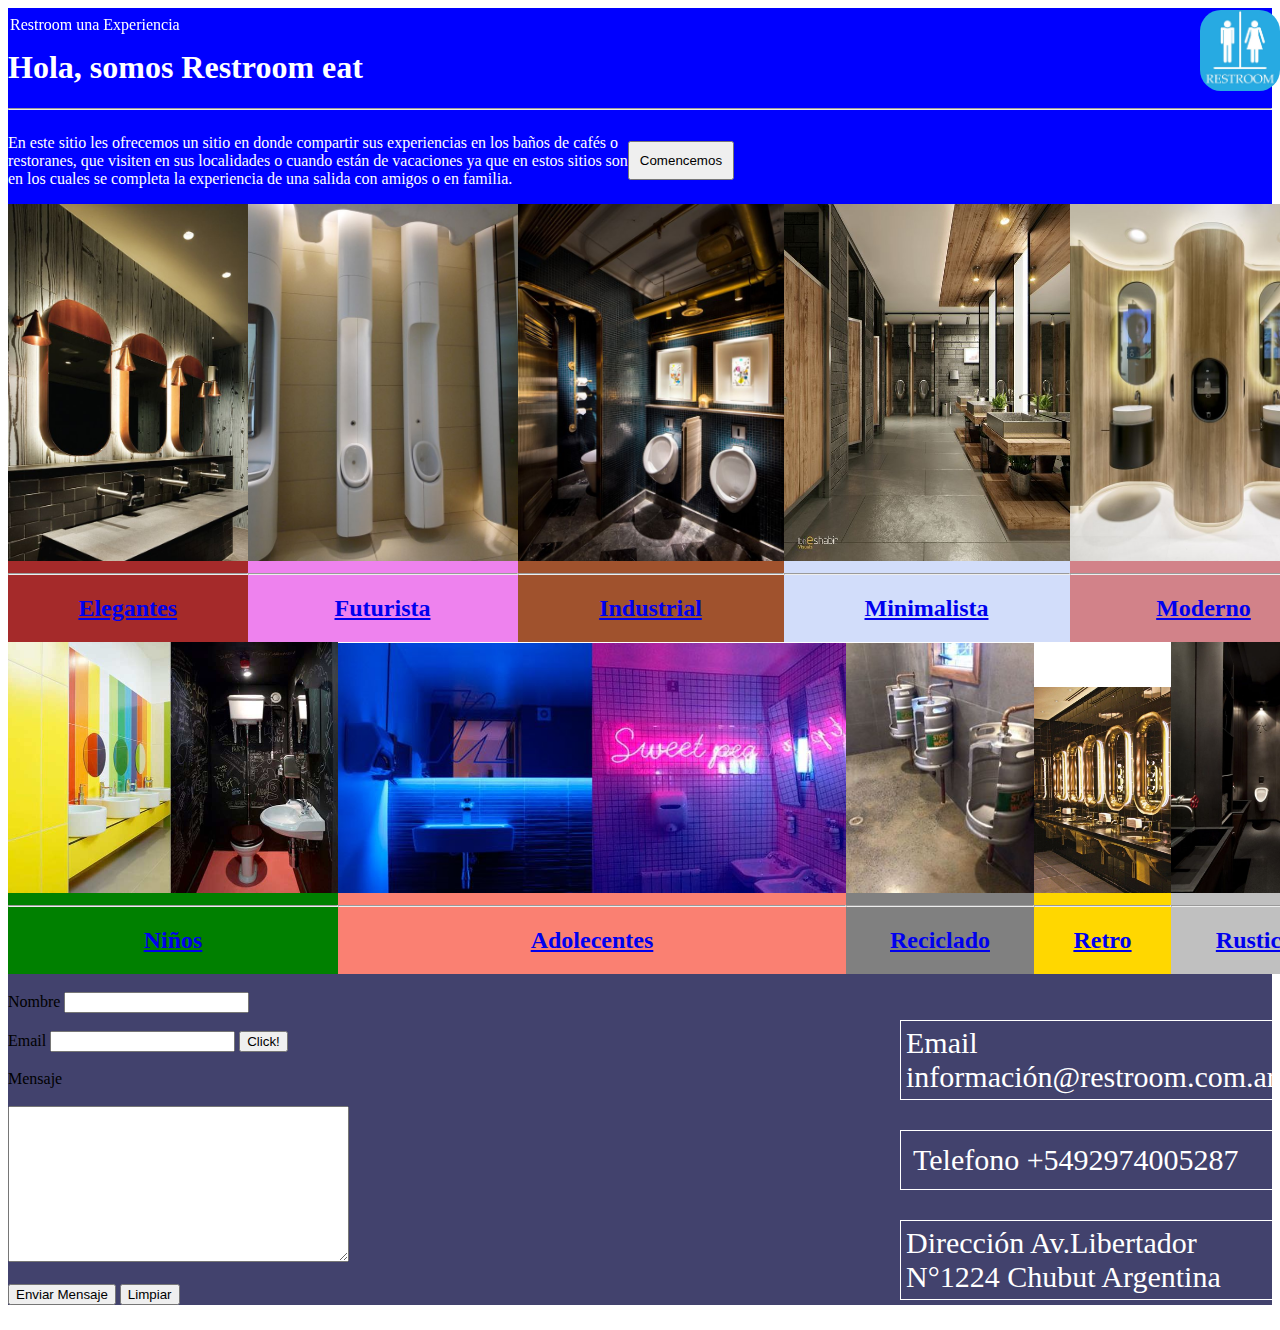
<file: Restroom/Restroom Rev01/index.html>
<!DOCTYPE html>
<html lang="es">

<head>
    <meta charset="UTF-8">
    <meta http-equiv="X-UA-Compatible" content="IE=edge">
    <meta name="viewport" content="width=device-width, initial-scale=1.0">
    <link rel="stylesheet" href="./css/style.css">
    <title>Restroom eat</title>
</head>

<body>
    <header id="azul">
        <div id="navegador">
            <nav>
                <p class="subtitulo">Restroom una Experiencia</p>
            </nav>
            <label for="imagen-check">
                <img id="cartel" src="./Iconos de Menú/Cartel.jpg" alt="cartel">
            </label>
            <input type="checkbox" name:"" id="imagen-check">
            <nav class="menu">
                <ul>
                    <li>Inicio</li>
                    <li>Iniciar Sesión</li>
                    <li>Nostros</li>
                    <li>Registrarse</li>
                </ul>
            </nav>
        </div>
        <h1 id="tituloprincipal">Hola, somos Restroom eat</h1>
        <hr>
        <div id="introducción">
            <p>En este sitio les ofrecemos un sitio en donde compartir sus experiencias en los baños de
                cafés o
                <br>
                restoranes,
                que visiten en sus localidades o cuando están de vacaciones ya que en estos sitios son
                <br>
                en los cuales
                se
                completa la experiencia de una salida con amigos o en familia.
            </p>
            <div>
                <button id="comencemos">Comencemos</button>
            </div>
        </div>
    </header>
    <main>
        <div class="primeralinea">
            <section id="Elegantes">
                <div>
                    <img class="Elegante" src="Imagenes/Elegante.jpg" alt="Elegante">
                    <hr>
                    <h2 class="nombreetiqueta"> <a href="./Elegantes.html">Elegantes</a> </h2>
                </div>
            </section>

            <section id="Futuristas">
                <div>
                    <img class="Futuristas" src="Imagenes/Futurista.jpg" alt="Futuristas">
                    <hr>
                    <h2 class="nombreetiqueta"> <a href="./Futurista.html">Futurista</a> </h2>
                </div>
            </section>

            <section id="Industrial">
                <div>
                    <img class="Industrial" src="./Imagenes/Industrial.jpg" alt="Industrial">
                    <hr>
                    <h2 class="nombreetiqueta"> <a href="./Industrial.html">Industrial</a> </h2>
                </div>
            </section>

            <section id="minimalista">
                <div>
                    <img class="Minimalista" src="./Imagenes/Minimalista.jpg" alt="Minimalista">
                    <hr>
                    <h2 class="nombreetiqueta"> <a href="./Minimalista.html"> Minimalista</a> </h2>
                </div>
            </section>

            <section id="moderno">
                <div>
                    <img class="Moderno" src="./Imagenes/Moderno.jpg" alt="Moderno">
                    <hr>
                    <h2 class="nombreetiqueta"> <a href="./Moderno.html">Moderno</a> </2>
                </div>
            </section>
        </div>

        <div class="segundalinea">
            <section id="niños">
                <div>
                    <img class="Niños" src="./Imagenes/Niños-Adolecentes.jpg" alt="niños">
                    <hr>
                    <h2 class="nombreetiqueta"> <a href="./Niños.html">Niños</a> </h2>
                </div>
            </section>

            <section id="adolecentes">
                <div>
                    <img class="Adolecentes" src="./Imagenes/Baños adolecentes.jpg" alt="adolecentes">
                    <hr>
                    <h2 class="nombreetiqueta"> <a href="./Adolecentes.html">Adolecentes</a> </h2>
                </div>
            </section>

            <section id="reciclado">
                <div>
                    <img class="Reciclado" src="./Imagenes/Reciclado.jpg" alt="reciclado">
                    <hr>
                    <h2 class="nombreetiqueta"> <a href="./Reciclado.html">Reciclado</a> </h2>
                </div>
            </section>

            <section id="retro">
                <div>
                    <img class="Retro" src="./Imagenes/Retro.jpg" alt="retro">
                    <hr>
                    <h2 class="nombreetiqueta"><a href="./Retro.html">Retro</a> </h2>
                </div>
            </section>

            <section id="rustico">
                <div>
                    <img class="Rustico" src="./Imagenes/Rustico.jpg" alt="rustico">
                    <hr>
                    <h2 class="nombreetiqueta"><a href="./Rustico.html">Rustico</a> </h2>
                </div>
            </section>
        </div>
    </main>

</body>


<footer class="footter">
    <section id="link">
        <div>
            <P id="email">Email
                información@restroom.com.ar
            </P>
            <P id="telefono">Telefono
                +5492974005287
            </P>
            <P id="dirección">Dirección
                Av.Libertador N°1224
                Chubut
                Argentina
            </P>
        </div>
    </section>

    <section>
        <div>
            <from action="post">
                <br>
                <label for="nombre">Nombre</label>
                <input type="text" id="nombre">
            </from>
        </div>
        <br>
        <div>
            <from action="post">
                <label for="email">Email</label>
                <input type="email" id="Email">
                <button type="submit">Click!</button>
            </from>
        </div>
        <br>
        <div>
            <from action="post">
                <label for="mensaje">Mensaje</label>
                <br>
                <br>
                <textarea name="comentarios" id="Comentarios" cols="40" rows="10"></textarea>
                <br>
                <br>
                <button type="submit">Enviar Mensaje</button>
                <button type="reset">Limpiar</button>
            </from>
        </div>

    </section>

</footer>

</html>
</file>
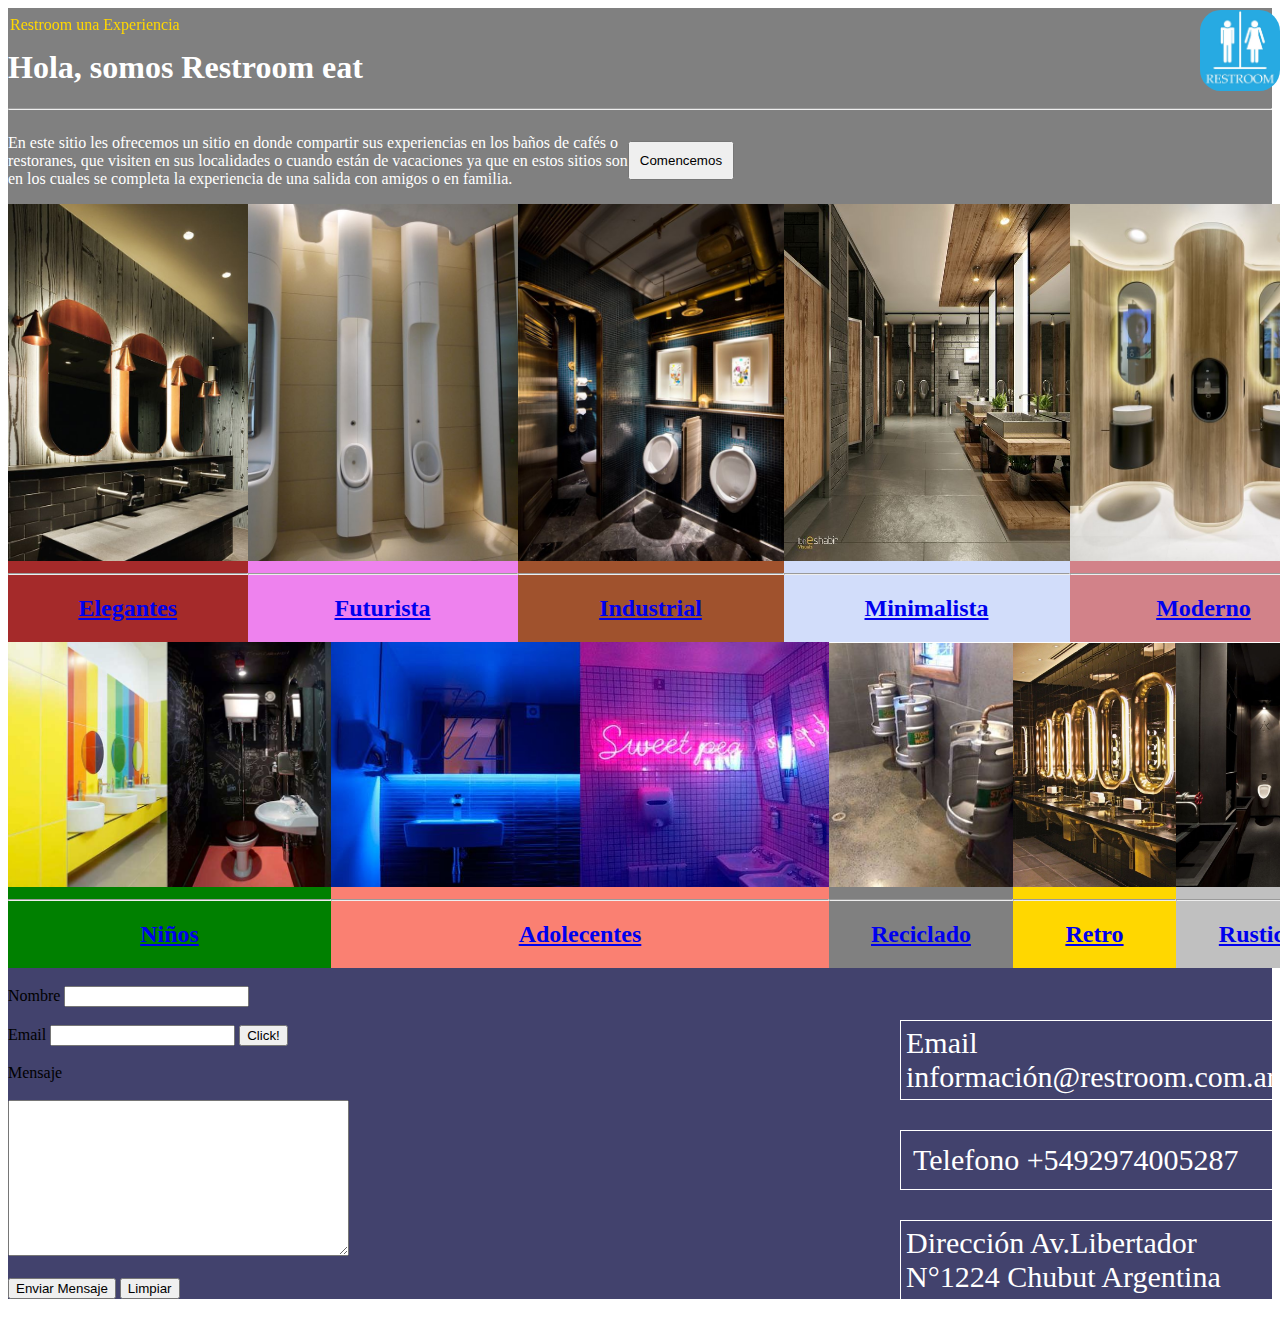
<file: Restroom/Restroom Rev02/index.html>
<!DOCTYPE html>
<html lang="es">

<head>
    <meta charset="UTF-8">
    <meta http-equiv="X-UA-Compatible" content="IE=edge">
    <meta name="viewport" content="width=device-width, initial-scale=1.0">
    <link rel="stylesheet" href="./css/style.css">
    <title>Restroom eat</title>
</head>

<body>
    <header id="fondo">
        <div id="navegador">
            <nav>
                <p class="subtitulo">Restroom una Experiencia</p>
            </nav>
            <label for="imagen-check">
                <img id="cartel" src="./Iconos de Menú/Cartel.jpg" alt="cartel">
            </label>
            <input type="checkbox" name:"" id="imagen-check">
            <nav class="menu">
                <ul>
                    <li><a class="lista" href="index.html">Inicio</a></li>
                    <li><a class="lista" href="iniciarsesion.html">Iniciar Sesion</a></li>
                    <li><a class="lista" href="nosotros.html">Nosotros</a></li>
                    <li><a class="lista" href="registrarse.html">Registrarse</a></li>
                </ul>
            </nav>
        </div>
        <h1 id="tituloprincipal">Hola, somos Restroom eat</h1>
        <hr>
        <div id="introducción">
            <p>En este sitio les ofrecemos un sitio en donde compartir sus experiencias en los baños de
                cafés o
                <br>
                restoranes,
                que visiten en sus localidades o cuando están de vacaciones ya que en estos sitios son
                <br>
                en los cuales
                se
                completa la experiencia de una salida con amigos o en familia.
            </p>
            <div>
                <button id="comencemos">Comencemos</button>
            </div>
        </div>
    </header>
    <main>
        <div class="primeralinea">
            <section id="Elegantes">
                <div>
                    <img class="Elegante" src="Imagenes/Elegante.jpg" alt="Elegante">
                    <hr>
                    <h2 class="nombreetiqueta"> <a href="./Elegantes.html">Elegantes</a> </h2>
                </div>
            </section>

            <section id="Futuristas">
                <div>
                    <img class="Futuristas" src="Imagenes/Futurista.jpg" alt="Futuristas">
                    <hr>
                    <h2 class="nombreetiqueta"> <a href="./Futurista.html">Futurista</a> </h2>
                </div>
            </section>

            <section id="Industrial">
                <div>
                    <img class="Industrial" src="./Imagenes/Industrial.jpg" alt="Industrial">
                    <hr>
                    <h2 class="nombreetiqueta"> <a href="./Industrial.html">Industrial</a> </h2>
                </div>
            </section>

            <section id="minimalista">
                <div>
                    <img class="Minimalista" src="./Imagenes/Minimalista.jpg" alt="Minimalista">
                    <hr>
                    <h2 class="nombreetiqueta"> <a href="./Minimalista.html"> Minimalista</a> </h2>
                </div>
            </section>

            <section id="moderno">
                <div>
                    <img class="Moderno" src="./Imagenes/Moderno.jpg" alt="Moderno">
                    <hr>
                    <h2 class="nombreetiqueta"> <a href="./Moderno.html">Moderno</a> </2>
                </div>
            </section>
        </div>

        <div class="segundalinea">
            <section id="niños">
                <div>
                    <img class="Niños" src="./Imagenes/Niños-Adolecentes.jpg" alt="niños">
                    <hr>
                    <h2 class="nombreetiqueta"> <a href="./Niños.html">Niños</a> </h2>
                </div>
            </section>

            <section id="adolecentes">
                <div>
                    <img class="Adolecentes" src="./Imagenes/Baños adolecentes.jpg" alt="adolecentes">
                    <hr>
                    <h2 class="nombreetiqueta"> <a href="./Adolecentes.html">Adolecentes</a> </h2>
                </div>
            </section>

            <section id="reciclado">
                <div>
                    <img class="Reciclado" src="./Imagenes/Reciclado.jpg" alt="reciclado">
                    <hr>
                    <h2 class="nombreetiqueta"> <a href="./Reciclado.html">Reciclado</a> </h2>
                </div>
            </section>

            <section id="retro">
                <div>
                    <img class="Retro" src="./Imagenes/Retro.jpg" alt="retro">
                    <hr>
                    <h2 class="nombreetiqueta"><a href="./Retro.html">Retro</a> </h2>
                </div>
            </section>

            <section id="rustico">
                <div>
                    <img class="Rustico" src="./Imagenes/Rustico.jpg" alt="rustico">
                    <hr>
                    <h2 class="nombreetiqueta"><a href="./Rustico.html">Rustico</a> </h2>
                </div>
            </section>
        </div>
    </main>

</body>


<footer class="footter">
    <section id="link">
        <div>
            <P id="email">Email
                información@restroom.com.ar
            </P>
            <P id="telefono">Telefono
                +5492974005287
            </P>
            <P id="dirección">Dirección
                Av.Libertador N°1224
                Chubut
                Argentina
            </P>
        </div>
    </section>

    <section>
        <div>
            <from action="post">
                <br>
                <label for="nombre">Nombre</label>
                <input type="text" id="nombre">
            </from>
        </div>
        <br>
        <div>
            <from action="post">
                <label for="email">Email</label>
                <input type="email" id="Email">
                <button type="submit">Click!</button>
            </from>
        </div>
        <br>
        <div>
            <from action="post">
                <label for="mensaje">Mensaje</label>
                <br>
                <br>
                <textarea name="comentarios" id="Comentarios" cols="40" rows="10"></textarea>
                <br>
                <br>
                <button type="submit">Enviar Mensaje</button>
                <button type="reset">Limpiar</button>
            </from>
        </div>

    </section>

</footer>

</html>
</file>
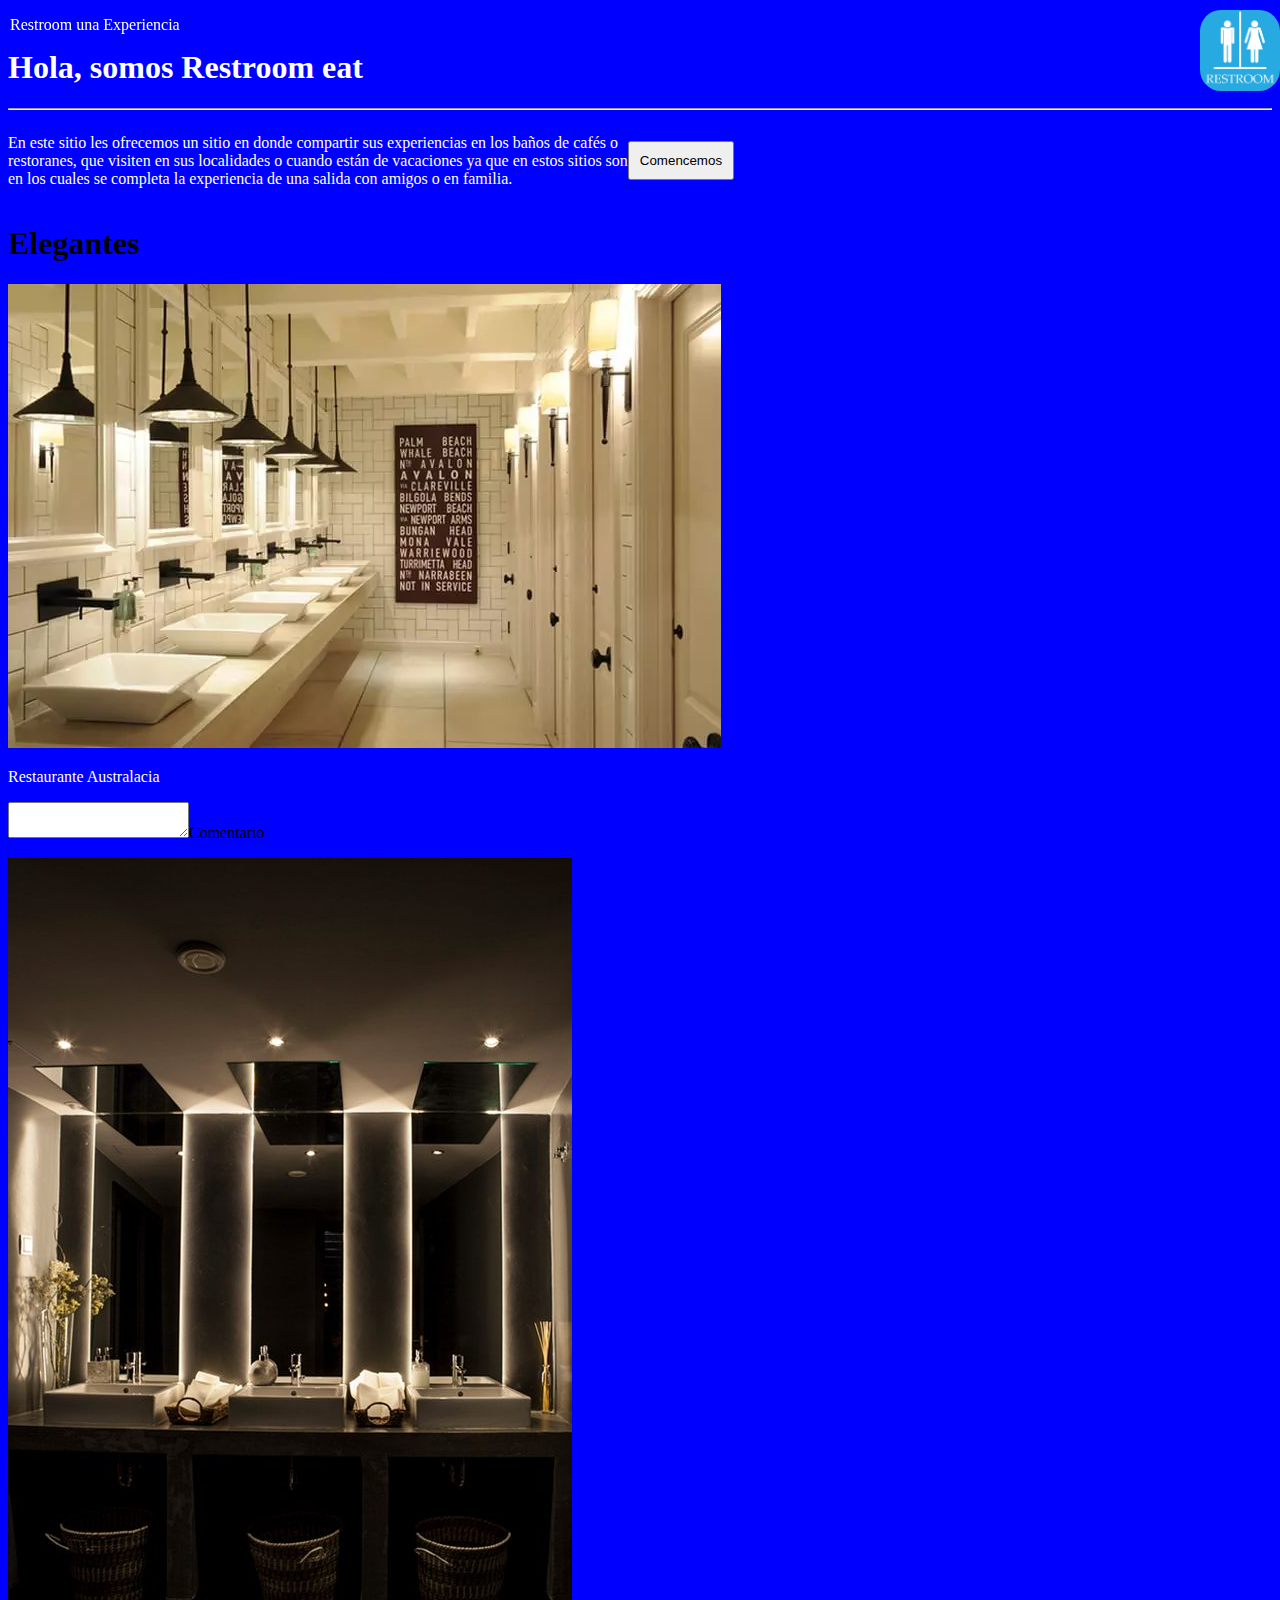
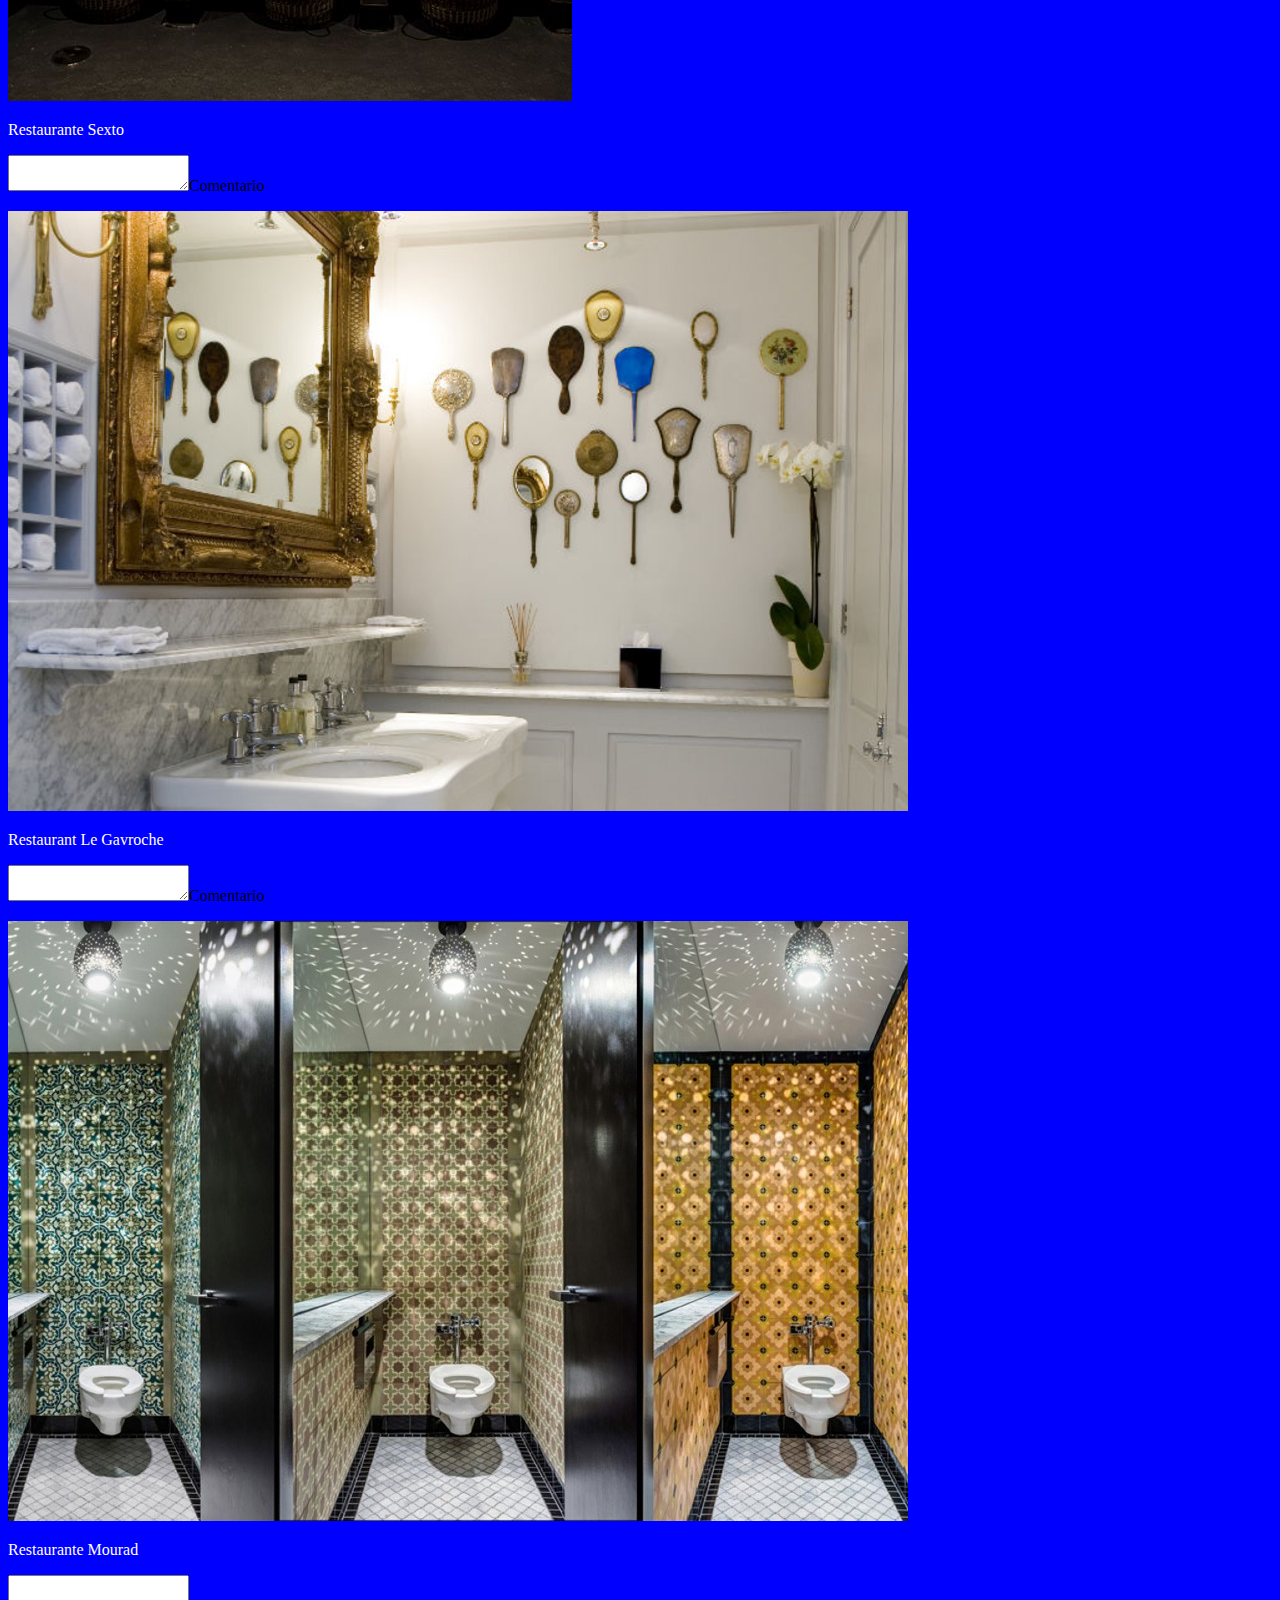
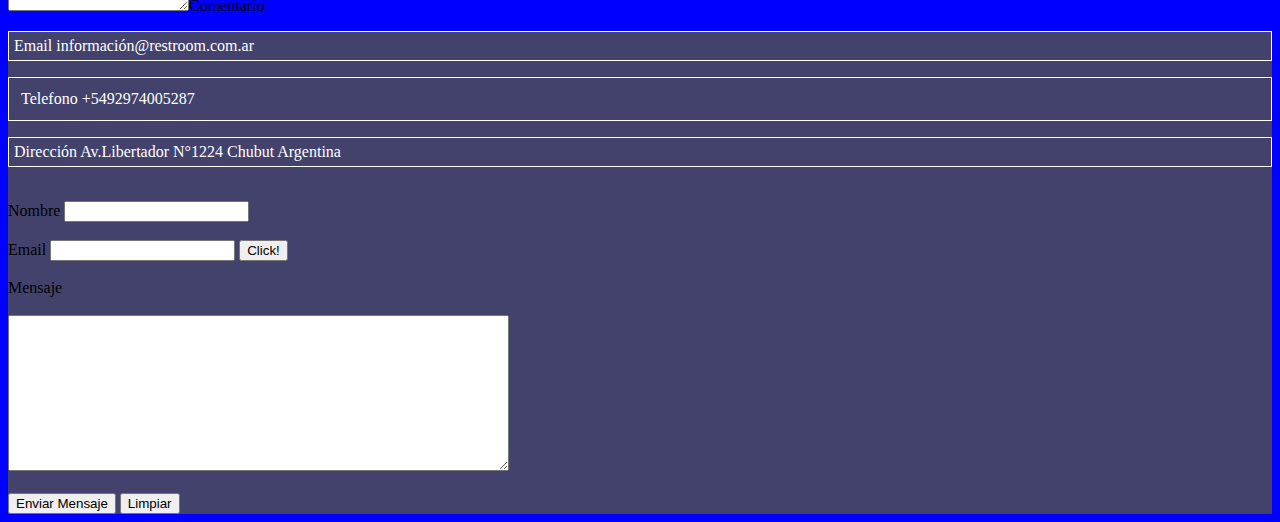
<file: Restroom/Restroom Rev01/Elegantes.html>
<!DOCTYPE html>
<html lang="en">

<head>
    <meta charset="UTF-8">
    <meta http-equiv="X-UA-Compatible" content="IE=edge">
    <meta name="viewport" content="width=device-width, initial-scale=1.0">
    <link rel="stylesheet" href="./css/style.css">
    <title>Restroom-Elegantes</title>
</head>

<body id="body">
    <header id="azul">
        <div id="navegador">
            <nav>
                <p class="subtitulo">Restroom una Experiencia</p>
            </nav>
            <label for="imagen-check">
                <img id="cartel" src="./Iconos de Menú/Cartel.jpg" alt="cartel">
            </label>
            <input type="checkbox" name:"" id="imagen-check">
            <nav class="menu">
                <ul>
                    <li> <a herf="index.html"> Inicio </a> </li>
                    <li>Iniciar Sesión</li>
                    <li>Nostros</li>
                    <li>Registrarse</li>
                </ul>
            </nav>
        </div>
        <h1 id="tituloprincipal">Hola, somos Restroom eat</h1>
        <hr>
        <div id="introducción">
            <p>En este sitio les ofrecemos un sitio en donde compartir sus experiencias en los baños de
                cafés o
                <br>
                restoranes,
                que visiten en sus localidades o cuando están de vacaciones ya que en estos sitios son
                <br>
                en los cuales
                se
                completa la experiencia de una salida con amigos o en familia.
            </p>
            <div>
                <button id="comencemos">Comencemos</button>
            </div>
        </div>
    </header>

    <main>
        <H1>Elegantes</H1>
        <div>
            <img src="./Imagenes/Elegante Australasia Restaurant..webp" alt="australacia">
            <P>Restaurante Australacia</P>
            <textarea contextmenu="Comntarios"></textarea>Comentario</p>
        </div>
        <div>
            <img src="./Imagenes/Elegante Restaurante Sexto adrileño.jpg" alt="sexto">
            <p>Restaurante Sexto</p>
            <textarea contextmenu="Comntarios"></textarea>Comentario</p>
        </div>
        <div>
            <img src="./Imagenes/Elegante1 Le Gavroche (londres).jpg" alt="LeGavroche">
            <p>Restaurant Le Gavroche</p>
            <textarea contextmenu="Comntarios"></textarea>Comentario</p>
        </div>
        <div>
            <img src="./Imagenes/Elegante2 Mourad(San Fransisco).jpg" alt="Maurad">
            <p>Restaurante Mourad</p>
            <textarea contextmenu="Comntarios"></textarea>Comentario</p>

        </div>
    </main>
</body>

<footer class="footter">
    <section id="linkelegante">
        <div>
            <P id="email">Email
                información@restroom.com.ar
            </P>
            <P id="telefono">Telefono
                +5492974005287
            </P>
            <P id="dirección">Dirección
                Av.Libertador N°1224
                Chubut
                Argentina
            </P>
        </div>
    </section>

    <section>
        <div>
            <from action="post">
                <br>
                <label for="nombre">Nombre</label>
                <input type="text" id="nombre">
            </from>
        </div>
        <br>
        <div>
            <from action="post">
                <label for="email">Email</label>
                <input type="email" id="Email">
                <button type="submit">Click!</button>
            </from>
        </div>
        <br>
        <div>
            <from action="post">
                <label for="mensaje">Mensaje</label>
                <br>
                <br>
                <textarea name="comentarios" id="Comentarios" cols="60" rows="10"></textarea>
                <br>
                <br>
                <button type="submit">Enviar Mensaje</button>
                <button type="reset">Limpiar</button>
            </from>
        </div>

    </section>

</footer>

</html>
</file>
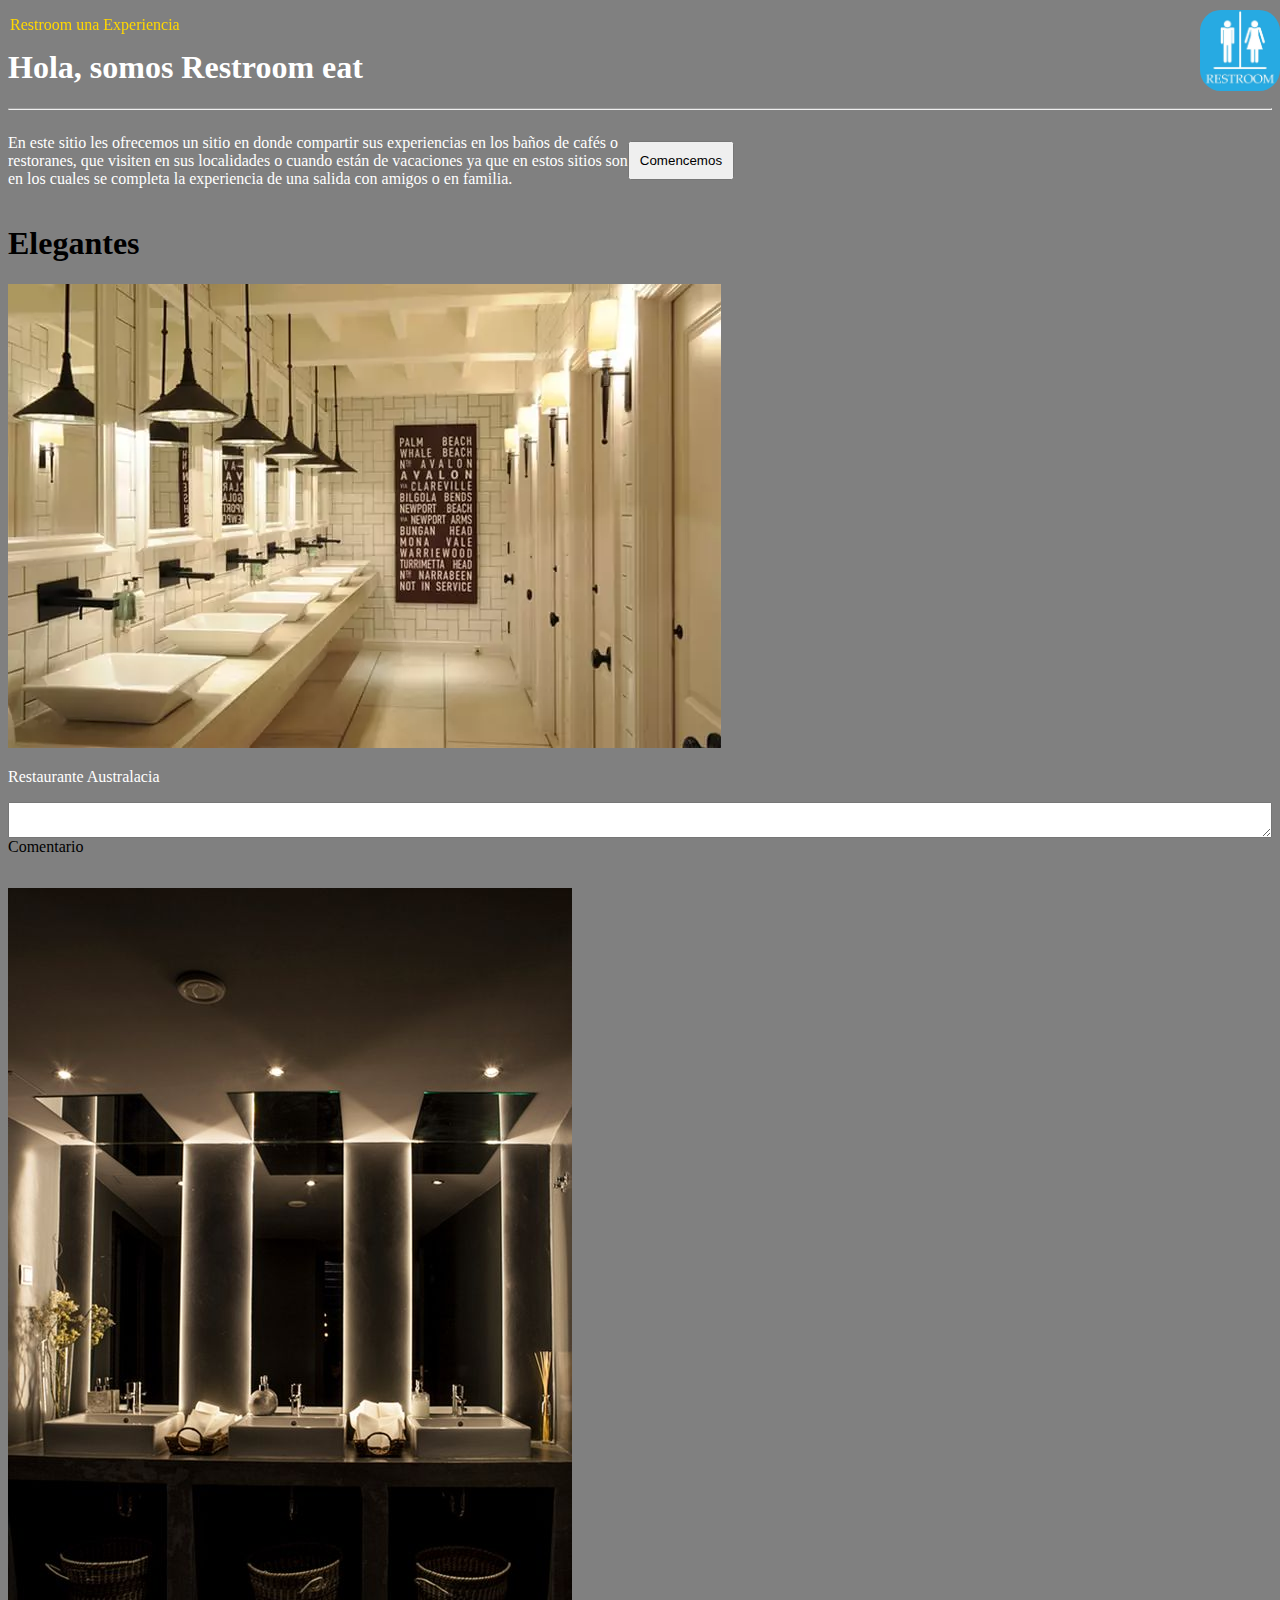
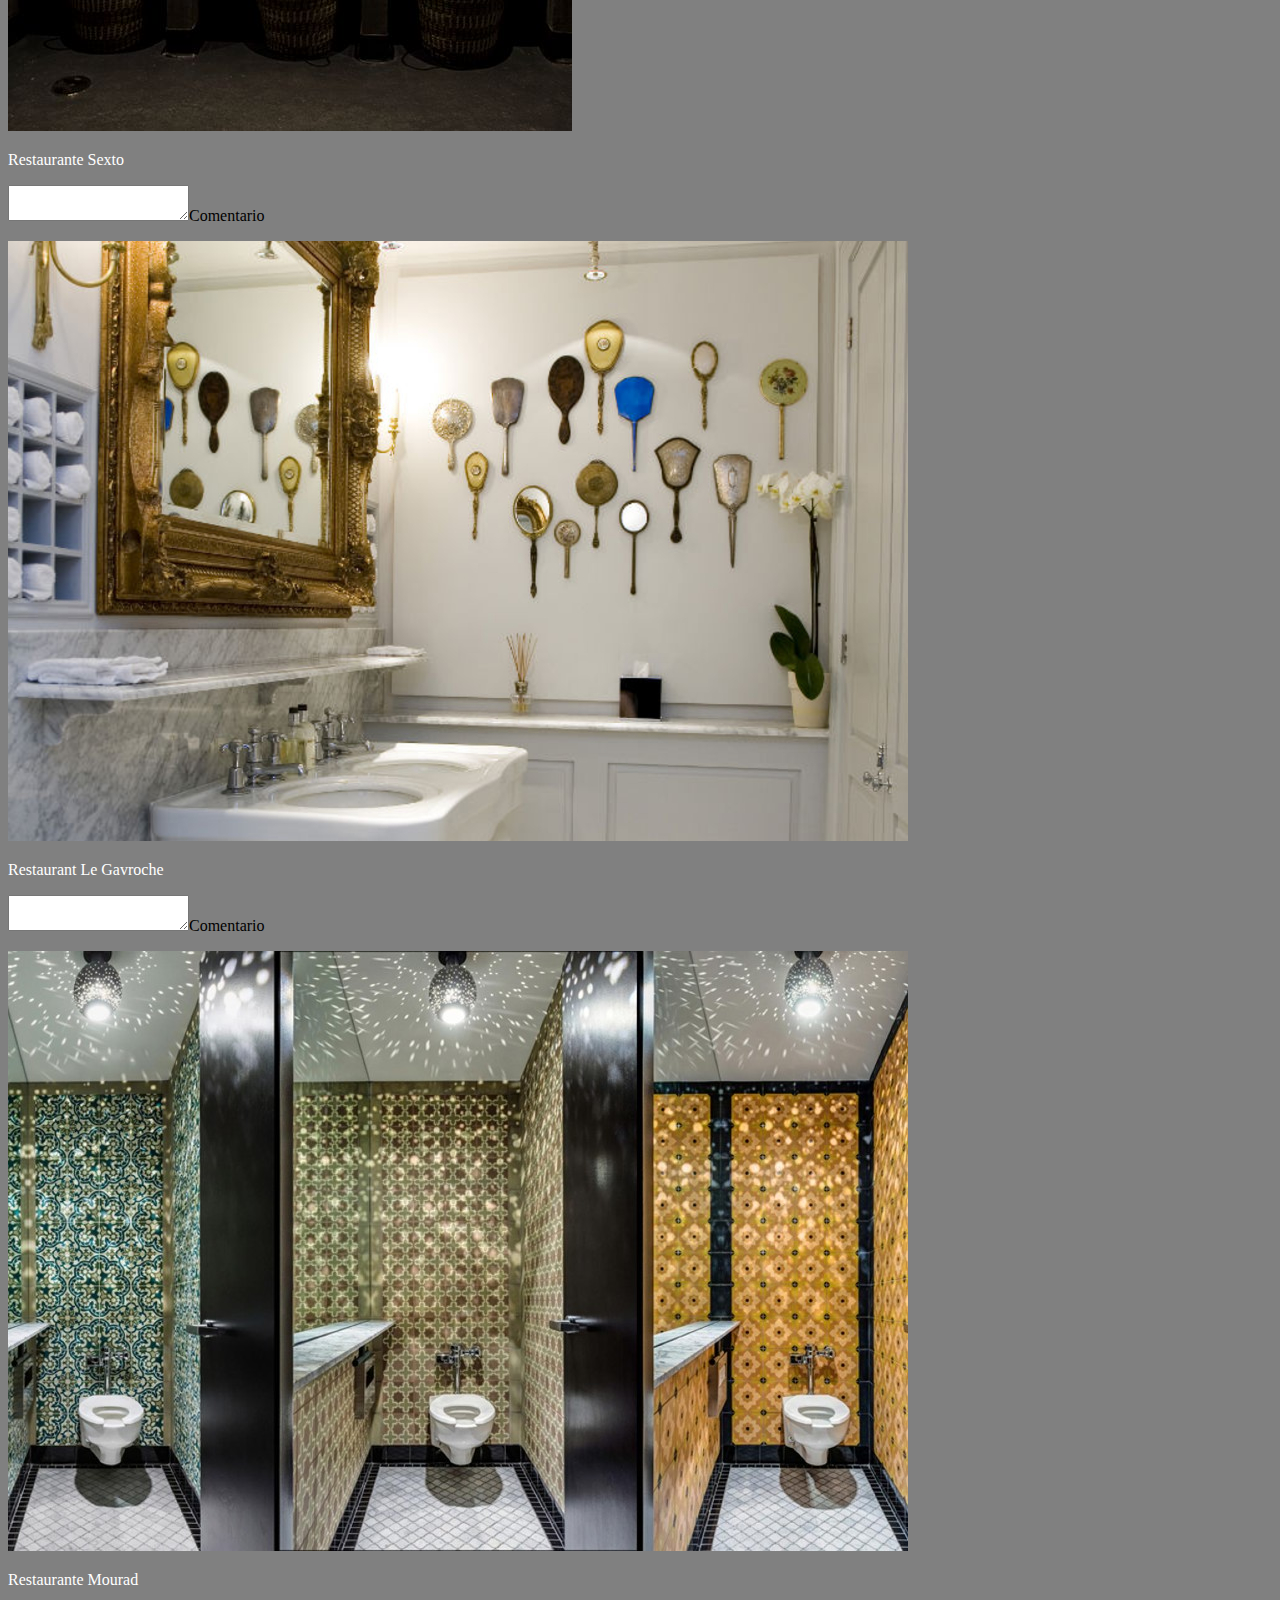
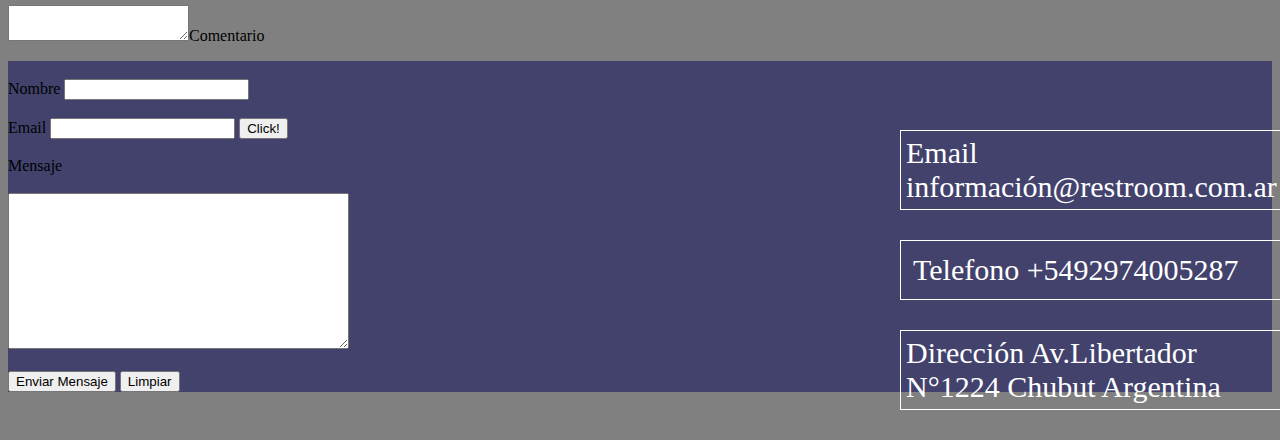
<file: Restroom/Restroom Rev02/Elegantes.html>
<!DOCTYPE html>
<html lang="en">

<head>
    <meta charset="UTF-8">
    <meta http-equiv="X-UA-Compatible" content="IE=edge">
    <meta name="viewport" content="width=device-width, initial-scale=1.0">
    <link rel="stylesheet" href="./css/style.css">
    <title>Restroom-Elegantes</title>
</head>

<body id="body">
    <header id="fondo">
        <div id="navegador">
            <nav>
                <p class="subtitulo">Restroom una Experiencia</p>
            </nav>
            <label for="imagen-check">
                <img id="cartel" src="./Iconos de Menú/Cartel.jpg" alt="cartel">
            </label>
            <input type="checkbox" name:"" id="imagen-check">
            <nav class="menu">
                <ul>
                    <li><a class="lista" href="index.html">Inicio</a></li>
                    <li><a class="lista" href="iniciarsesion.html">Iniciar Sesion</a></li>
                    <li><a class="lista" href="nosotros.html">Nosotros</a></li>
                    <li><a class="lista" href="registrarse.html">Registrarse</a></li>
                </ul>
            </nav>
        </div>
        <h1 id="tituloprincipal">Hola, somos Restroom eat</h1>
        <hr>
        <div id="introducción">
            <p>En este sitio les ofrecemos un sitio en donde compartir sus experiencias en los baños
                de
                cafés o
                <br>
                restoranes,
                que visiten en sus localidades o cuando están de vacaciones ya que en estos sitios
                son
                <br>
                en los cuales
                se
                completa la experiencia de una salida con amigos o en familia.
            </p>
            <div>
                <button id="comencemos">Comencemos</button>
            </div>
        </div>
    </header>

    <main>
        <H1>Elegantes</H1>
        <section>
            <img src="./Imagenes/Elegante Australasia Restaurant..webp" alt="australacia">
            <div id="elegante1">
                <P>Restaurante Australacia</P>
                <textarea contextmenu="Comntarios"></textarea>Comentario</p>
            </div>
        </section>

        <section>
            <div>
                <img src="./Imagenes/Elegante Restaurante Sexto adrileño.jpg" alt="sexto">
                <p>Restaurante Sexto</p>
                <textarea contextmenu="Comntarios"></textarea>Comentario</p>
            </div>
        </section>

        <section>
            <div>
                <img src="./Imagenes/Elegante1 Le Gavroche (londres).jpg" alt="LeGavroche">
                <p>Restaurant Le Gavroche</p>
                <textarea contextmenu="Comntarios"></textarea>Comentario</p>
            </div>
        </section>

        <section>
            <div>
                <img src="./Imagenes/Elegante2 Mourad(San Fransisco).jpg" alt="Maurad">
                <p>Restaurante Mourad</p>
                <textarea contextmenu="Comntarios"></textarea>Comentario</p>
            </div>
        </section>

    </main>
</body>
<footer class="footter">
    <section id="linkelegante">
        <div>
            <P id="email">Email
                información@restroom.com.ar
            </P>
            <P id="telefono">Telefono
                +5492974005287
            </P>
            <P id="dirección">Dirección
                Av.Libertador N°1224
                Chubut
                Argentina
            </P>
        </div>
    </section>

    <section>
        <div>
            <from action="post">
                <br>
                <label for="nombre">Nombre</label>
                <input type="text" id="nombre">
            </from>
        </div>
        <br>
        <div>
            <from action="post">
                <label for="email">Email</label>
                <input type="email" id="Email">
                <button type="submit">Click!</button>
            </from>
        </div>
        <br>
        <div>
            <from action="post">
                <label for="mensaje">Mensaje</label>
                <br>
                <br>
                <textarea name="comentarios" id="Comentarios" cols="40" rows="10"></textarea>
                <br>
                <br>
                <button type="submit">Enviar Mensaje</button>
                <button type="reset">Limpiar</button>
            </from>
        </div>

    </section>

</footer>

</html>
</file>
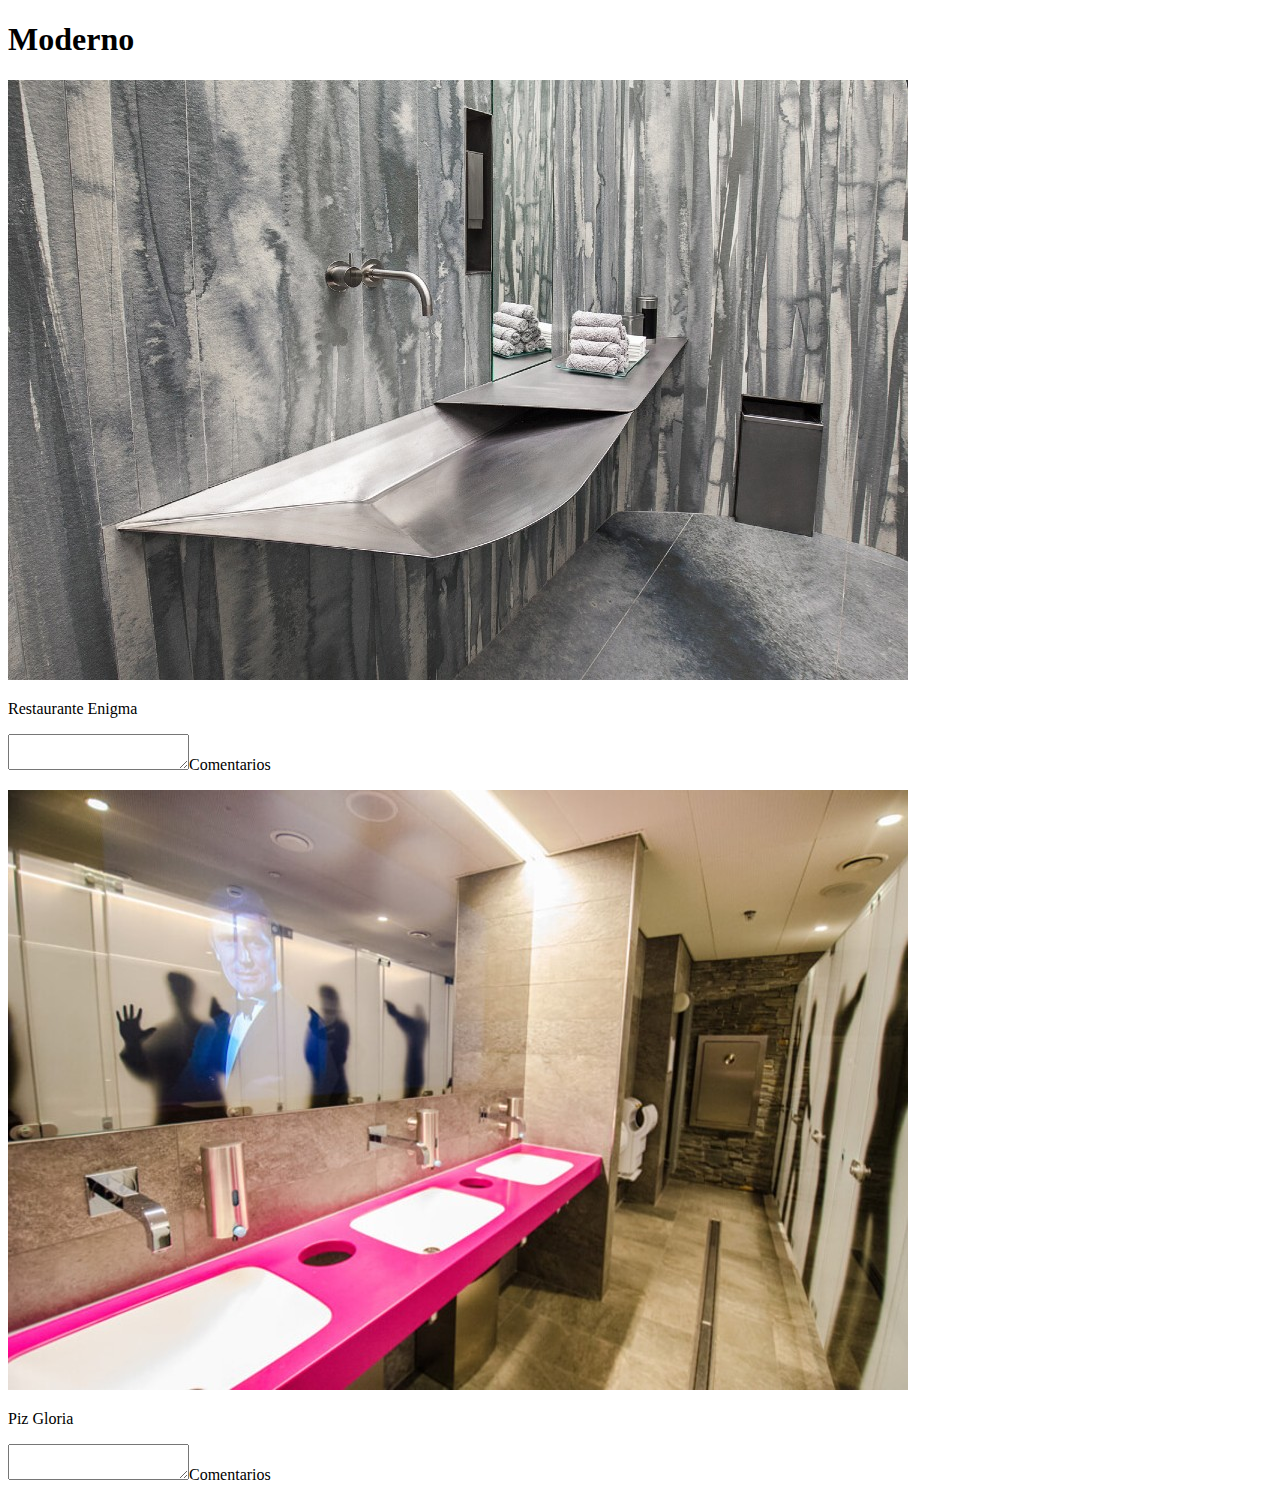
<file: Restroom/Restroom Rev02/Moderno.html>
<!DOCTYPE html>
<html lang="en">

<head>
    <meta charset="UTF-8">
    <meta http-equiv="X-UA-Compatible" content="IE=edge">
    <meta name="viewport" content="width=device-width, initial-scale=1.0">
    <title>Restroom-Moderno</title>
</head>

<body>
    <h1>Moderno</h1>
    <Spam>
        <img src="./Imagenes/Moderno5 Enigma (Barcelona).jpg" alt="Enigma">
        <p>Restaurante Enigma</p>
        <textarea contextmenu="Comentarios"></textarea>Comentarios</P>
    </Spam>
    <Spam>
        <img src="./Imagenes/Moderno6 Piz Gloria (Suiza).jpg" Piz Gloria">
        <p>Piz Gloria</p>
        <textarea contextmenu="Comentarios"></textarea>Comentarios</P>
    </Spam>
</body>

</html>
</file>
<file: Restroom/Restroom Rev01/css/style.css>
#azul {
    background-color: blue;
}

#body {
    background-color: blue;

}

#tituloprincipal {
    color: white;
}

p {
    color: white;
}

h2 {
    color: white;
}

.subtitulo {
    display: inline-block;
    position: fixed;
    Top: 0px;
    left: 10px;
}

#navegador {
    background-color: blue;
}

#cartel {
    border-radius: 26%;
    width: 80px;
    display: block;
    position: fixed;
    left: 1200px;
    top: 10px;
}

#imagen-check {
    visibility: hidden;
}

#imagen-check:checked+.menu {
    display: block;
}

.menu {
    color: white;
    position: fixed;
    top: 96px;
    left: 1190px;
    display: none;
}

nav {
    display: inline-block;

}

#introducción {
    display: flex;
    justify-content: flex-starts;
    align-items: center
}

#comencemos {
    padding: 10px;

}

.nombreetiqueta {
    text-align: center;
}

.primeralinea {
    display: flex;
    justify-content: baseline
}

.segundalinea {
    display: flex;
    justify-content: flex-start;
}

#Elegantes {
    background-color: brown;
}

.Elegante {
    width: 239.5px;
}

#Futuristas {
    background-color: violet;
}

.Futuristas {
    width: 270px;
}

#Industrial {
    background-color: sienna;
}

.Industrial {
    width: 266px;
}

.Minimalista {
    width: 286px;
}

#minimalista {
    background-color: rgb(210, 221, 250);
}

.Moderno {
    width: 268px;
}

#moderno {
    background-color: rgba(180, 46, 57, 0.596);

}

.Niños {
    width: 330px;
}

#niños {
    background-color: green;
}

.Adolecentes {
    width: 508px;
}

#adolecentes {
    background-color: salmon;
}

.Reciclado {
    width: 188px;
}

#reciclado {
    background-color: gray;
}

.Retro {
    width: 137px;
}

#retro {
    background-color: gold;

}

.Rustico {
    width: 167px;
}

#rustico {
    background-color: silver;

}

.primeralinea {
    align-items: baseline;
}

.segundalinea {
    align-items: baseline;
}

.footter {
    background-color: rgb(66, 66, 109);

}

#link {
    position: absolute;
    top: 990px;
    left: 900px;
    font-size: 30px;
    padding-right: 5cm;
    margin-inline-end: 50px;
}

#linkelegente {
    top: 1000px;
    left: 500px;
}

#email {
    border: 1px solid white;
    padding: 5px;
}

#telefono {
    border: 1px solid white;
    padding: 12px;
}

#dirección {
    border: 1px solid white;
    padding: 5px;
}

@media(max-width:800px) {
    #cartel {
        left: 708px;
    }

    .menu {
        left: 675px;
    }

    #introducción {
        width: 80%;
    }

    .primeralinea {
        display: flex;
        flex-wrap: wrap
    }

    .segundalinea {
        display: flex;
        flex-wrap: wrap
    }

    .Elegante {
        width: 240px;
    }

    .Futuristas {
        width: 270.5px;
    }

    .Niños {
        width: 784px;
    }

    .Adolecentes {

        width: 784px;
    }

    #Industrial {
        width: 273px;
    }

    .Minimalista {
        width: 404.5px;
    }

    .Moderno {
        width: 379px;
    }

    .Reciclado {
        width: 281.8px;
    }

    .Retro {
        width: 249.9px;
    }

    .Rustico {
        width: 249.9px;
    }

    #link {
        top: 2950px;
        left: 500px;
        font-size: 20px;
    }
}

@media(max-width:400px) {
    #cartel {
        left: 290px;
        width: 40px;
    }

    .menu {
        left: 255px;
        top: 40px;
    }

    #tituloprincipal {
        font-size: 20px;
        color: gold;
    }

    #introducción {
        width: 90%;
    }

    .primeralinea {
        display: flex;
        flex-wrap: wrap
    }

    .segundalinea {
        display: flex;
        flex-wrap: wrap
    }

    .Elegante {
        width: 384px;
    }

    .Futuristas {
        width: 384px;
    }

    .Industrial {
        width: 384px;
    }

    .Niños {
        width: 384px;
    }

    .Adolecentes {

        width: 384px;
    }

    #Industrial {
        width: 384px;
    }

    .Minimalista {
        width: 384px;
    }

    .Moderno {
        width: 384px;
    }

    .Reciclado {
        width: 384px;
    }

    .Retro {
        width: 384px;
    }

    .Rustico {
        width: 384px;
    }

    #link {
        top: 6162px;
        left: 7px;
        background-color: rgb(66, 66, 109);
        font-size: 20px;
    }

}
</file>
<file: Restroom/Restroom Rev02/css/style.css>
#fondo {
    background-color: gray;
}

#body {
    background-color: gray;

}

#tituloprincipal {
    color: white;
}

p {
    color: white;
}

h2 {
    color: white;
}

.subtitulo {
    display: inline-block;
    position: fixed;
    Top: 0px;
    left: 10px;
    color: gold;
}

#navegador {
    background-color: gray
}

#cartel {
    border-radius: 26%;
    width: 80px;
    display: block;
    position: fixed;
    left: 1200px;
    top: 10px;
}

#imagen-check {
    visibility: hidden;
}

#imagen-check:checked+.menu {
    display: block;
}

.menu {
    color: gold;
    position: fixed;
    top: 96px;
    left: 1190px;
    display: none;
}

.lista {
    color: gold;
}

nav {
    display: inline-block;

}

#introducción {
    display: flex;
    justify-content: flex-starts;
    align-items: center
}

#comencemos {
    padding: 10px;

}

.nombreetiqueta {
    text-align: center;
}

.primeralinea {
    display: flex;
    justify-content: baseline
}

.segundalinea {
    display: flex;
    justify-content: flex-start;
}

#Elegantes {
    background-color: brown;
}

.Elegante {
    width: 239.5px;
}

#Futuristas {
    background-color: violet;
}

.Futuristas {
    width: 270px;
}

#Industrial {
    background-color: sienna;
}

.Industrial {
    width: 266px;
}

.Minimalista {
    width: 286px;
}

#minimalista {
    background-color: rgb(210, 221, 250);
}

.Moderno {
    width: 268px;
}

#moderno {
    background-color: rgba(180, 46, 57, 0.596);

}

.Niños {
    width: 323px;
}

#niños {
    background-color: green;
}

.Adolecentes {
    width: 498px;
}

#adolecentes {
    background-color: salmon;
}

.Reciclado {
    width: 184px;
}

#reciclado {
    background-color: gray;
}

.Retro {
    width: 163px;
}

#retro {
    background-color: gold;

}

.Rustico {
    width: 163px;
}

#rustico {
    background-color: silver;

}

.primeralinea {
    align-items: baseline;
}

.segundalinea {
    align-items: baseline;
}

.footter {
    background-color: rgb(66, 66, 109);

}

#link {
    position: absolute;
    top: 990px;
    left: 900px;
    font-size: 30px;
    padding-right: 5cm;
    margin-inline-end: 50px;
}

#linkelegante {
    position: absolute;
    top: 3300px;
    left: 900px;
    font-size: 30px;
    padding-right: 5cm;
    margin-inline-end: 50px;
}

#elegante1 {
    display: flex;
    justify-content: end;
    flex-direction: column;
}

#email {
    border: 1px solid white;
    padding: 5px;
}

#telefono {
    border: 1px solid white;
    padding: 12px;
}

#dirección {
    border: 1px solid white;
    padding: 5px;
}

@media(max-width:800px) {
    #cartel {
        left: 708px;
    }

    .menu {
        left: 675px;
    }

    #introducción {
        width: 80%;
    }

    .primeralinea {
        display: flex;
        flex-wrap: wrap
    }

    .segundalinea {
        display: flex;
        flex-wrap: wrap
    }

    .Elegante {
        width: 240px;
    }

    .Futuristas {
        width: 270.5px;
    }

    .Niños {
        width: 784px;
    }

    .Adolecentes {

        width: 784px;
    }

    #Industrial {
        width: 273px;
    }

    .Minimalista {
        width: 404.5px;
    }

    .Moderno {
        width: 379px;
    }

    .Reciclado {
        width: 281.8px;
    }

    .Retro {
        width: 249.9px;
    }

    .Rustico {
        width: 249.9px;
    }

    #link {
        top: 2950px;
        left: 500px;
        font-size: 20px;
    }
}

@media(max-width:400px) {
    #cartel {
        left: 290px;
        width: 40px;
    }

    .menu {
        left: 255px;
        top: 40px;
    }

    #tituloprincipal {
        font-size: 20px;
        color: gold;
    }

    #introducción {
        width: 90%;
    }

    .primeralinea {
        display: flex;
        flex-wrap: wrap
    }

    .segundalinea {
        display: flex;
        flex-wrap: wrap
    }

    .Elegante {
        width: 384px;
    }

    .Futuristas {
        width: 384px;
    }

    .Industrial {
        width: 384px;
    }

    .Niños {
        width: 384px;
    }

    .Adolecentes {

        width: 384px;
    }

    #Industrial {
        width: 384px;
    }

    .Minimalista {
        width: 384px;
    }

    .Moderno {
        width: 384px;
    }

    .Reciclado {
        width: 384px;
    }

    .Retro {
        width: 384px;
    }

    .Rustico {
        width: 384px;
    }

    #link {
        top: 6162px;
        left: 7px;
        background-color: rgb(66, 66, 109);
        font-size: 20px;
    }

}
</file>
